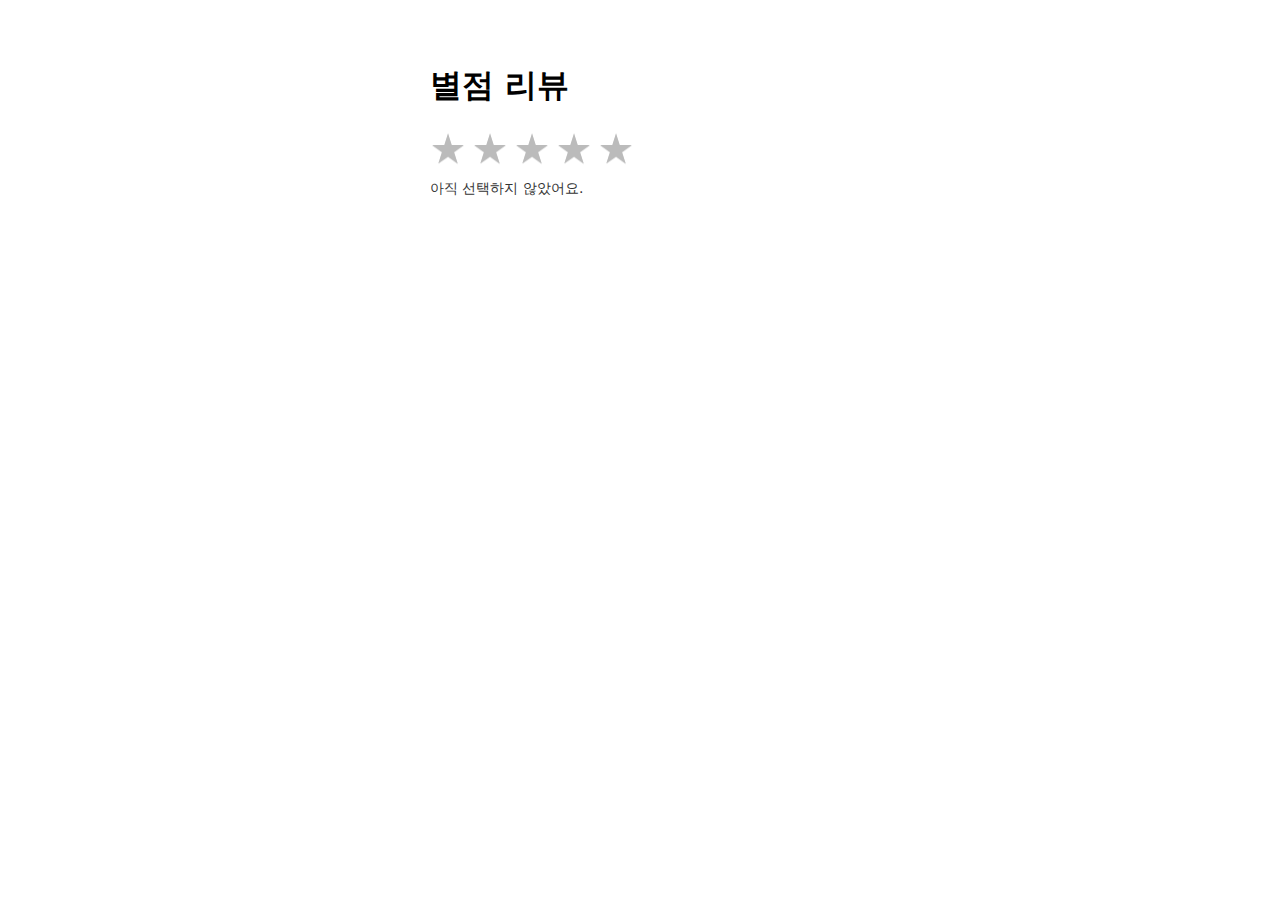
<file: sub.html>
<!DOCTYPE html>
<html lang="ko">
<head>
<meta charset="UTF-8" />
<meta name="viewport" content="width=device-width, initial-scale=1" />
<title>별점 리뷰 (초간단)</title>
<style>
  /* 레이아웃 */
  body { font-family: system-ui, -apple-system, "Apple SD Gothic Neo", "Malgun Gothic", sans-serif; line-height: 1.5; padding: 32px; }
  .wrap { max-width: 420px; margin: 0 auto; }

  /* 별점 박스 */
  .stars {
    display: inline-flex;
    gap: 6px;
    cursor: pointer;
  }

  /* 개별 별 */
  .star {
    font-size: 36px;
    line-height: 1;
    border: 0;
    background: none;
    padding: 0;
    filter: drop-shadow(0 1px 0 rgba(0,0,0,.1));
  }

  /* 비활성(빈 별) / 활성(채운 별) */
  .star[data-filled="false"] { color: #bbb; }    /* 빈 별 */
  .star[data-filled="true"]  { color: #f5a623; } /* 채운 별(골드) */

  /* 키보드 포커스 */
  .star:focus-visible { outline: 2px solid #4c9ffe; border-radius: 4px; }

  /* 안내 텍스트 */
  .out { margin-top: 10px; font-size: 14px; color: #333; }
</style>
</head>
<body>
  <div class="wrap">
    <h1>별점 리뷰</h1>

    <!-- role/aria로 스크린리더 접근성 확보 -->
    <div class="stars" role="radiogroup" aria-label="별점 주기" id="stars">
      <!-- data-value = 몇 점인지 -->
      <!-- aria-checked = 선택됐는지(true/false) -->
      <!-- data-filled = 화면에 채워서 보일지(true/false) -->
      <button class="star" type="button" aria-label="1점" aria-checked="false" data-value="1" data-filled="false">★</button>
      <button class="star" type="button" aria-label="2점" aria-checked="false" data-value="2" data-filled="false">★</button>
      <button class="star" type="button" aria-label="3점" aria-checked="false" data-value="3" data-filled="false">★</button>
      <button class="star" type="button" aria-label="4점" aria-checked="false" data-value="4" data-filled="false">★</button>
      <button class="star" type="button" aria-label="5점" aria-checked="false" data-value="5" data-filled="false">★</button>
    </div>

    <div class="out" id="out">아직 선택하지 않았어요.</div>
  </div>

<script>
  // 핵심 아이디어(초등 버전):
  // 1) 별에 마우스를 올리면 그 별까지 "색칠"
  // 2) 별을 클릭하면 그 점수를 "저장"
  // 3) 마우스를 치우면 저장된 점수대로만 "색칠"

  const starsBox = document.getElementById('stars');
  const out = document.getElementById('out');
  const stars = Array.from(starsBox.querySelectorAll('.star'));

  // 선택된 점수(없으면 0)
  let selected = 0;

  // 화면에 n개 만큼만 채워 보여주기
  function paint(n) {
    stars.forEach((btn, i) => {
      const fill = i < n;
      btn.setAttribute('data-filled', String(fill));
    });
  }

  // 선택 상태(aria)도 같이 반영
  function reflectSelection(n) {
    stars.forEach((btn, i) => {
      const checked = (i === n - 1);
      btn.setAttribute('aria-checked', String(checked));
    });
  }

  // 마우스 오버: 임시로 채색
  starsBox.addEventListener('mouseover', (e) => {
    const btn = e.target.closest('.star');
    if (!btn) return;
    const value = Number(btn.dataset.value);
    paint(value);
  });

  // 마우스 나감: 선택값으로 복원
  starsBox.addEventListener('mouseleave', () => {
    paint(selected);
  });

  // 클릭: 선택값 확정
  starsBox.addEventListener('click', (e) => {
    const btn = e.target.closest('.star');
    if (!btn) return;
    selected = Number(btn.dataset.value);
    paint(selected);
    reflectSelection(selected);
    out.textContent = `당신의 별점: ${selected}점 / 5점`;
    // 필요하다면 여기서 서버로 보내면 됨(fetch 사용)
  });

  // 키보드로도 조작 가능(←/→, 스페이스/엔터)
  starsBox.addEventListener('keydown', (e) => {
    const focusIndex = stars.indexOf(document.activeElement);
    if (e.key === 'ArrowRight') {
      const next = Math.min(4, focusIndex + 1);
      stars[next].focus();
      paint(next + 1);
      e.preventDefault();
    } else if (e.key === 'ArrowLeft') {
      const prev = Math.max(0, focusIndex - 1);
      stars[prev].focus();
      paint(prev + 1);
      e.preventDefault();
    } else if (e.key === 'Enter' || e.key === ' ') {
      // 현재 포커스된 별로 확정
      selected = focusIndex + 1;
      paint(selected);
      reflectSelection(selected);
      out.textContent = `당신의 별점: ${selected}점 / 5점`;
      e.preventDefault();
    }
  });

  // 페이지 처음 표시(0점)
  paint(0);
</script>
</body>
</html>
</file>
